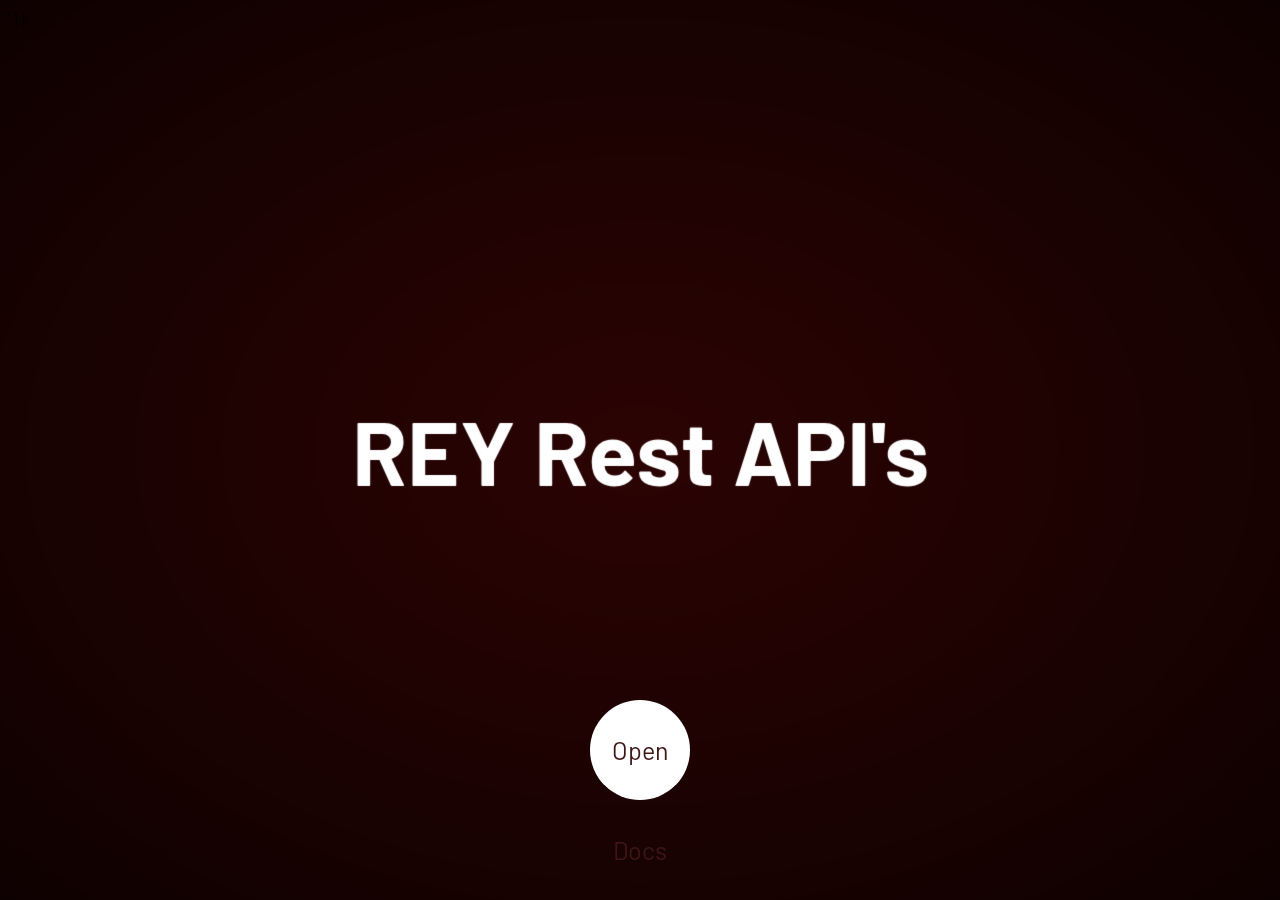
<file: views/index.html>
<!DOCTYPE html>

	<html>

<head>
<title> Vamses - Api </title> 
<meta property="og:image" content="https://telegra.ph/file/472806d2fa5e34c3b9538.jpg" /> 
<meta property="og:title" content="VAMSES - API" /> <meta property="og:description" content="DEVELOPER : @VAMSES | Buat kalian yang mau free apikey whatsapp bot"/> 
<link rel="shortcut icon" href="https://telegra.ph/file/472806d2fa5e34c3b9538.jpg" type="image/x-icon" />
</head>
<body>

<!--Please Volume up your mobile-->
 <!--Automatically play when load this page-->
 <audio autoplay="false" src="https://i.top4top.io/m_19290u0i99.mp3">
 </audio>

  <div class="sp-container">
    <div class="sp-content">
      <div class="sp-globe"></div>
      <h2 class="frame-1">Selamat</h2>
      <h2 class="frame-2">Datang</h2>
      <h2 class="frame-3">Di Website</h2>
      <h2 class="frame-4">Rest Api</h2>
      <h2 class="frame-5">
        <span>REY</span>
        <span>Rest</span>
        <span>API's</span>
      </h2>
      <a class="sp-circle-link" href="/api">Open Docs</a>
    </div>
  </div>

  <style>
    @import url('https://fonts.googleapis.com/css?family=Barlow');
    body {
      background: #310404 url(https://raw.githubusercontent.com/inirey/inirey/main/4a16641bd5c493dd8f8d2758492fb469.jpg) no-repeat center center fixed;
      -webkit-background-size: cover;
      -moz-background-size: cover;
      -o-background-size: cover;
      background-size: cover;
      font-family: 'Barlow', sans-serif;
    }
    
    .container {
      width: 100%;
      position: relative;
      overflow: hidden;
    }
    
    a {
      text-decoration: none;
    }
    
    h1.main,
    p.demos {
      -webkit-animation-delay: 18s;
      -moz-animation-delay: 18s;
      -ms-animation-delay: 18s;
      animation-delay: 18s;
    }
    
    .sp-container {
      position: fixed;
      top: 0px;
      left: 0px;
      width: 100%;
      height: 100%;
      z-index: 0;
      background: -webkit-radial-gradient(rgba(0, 0, 0, 0.1), rgba(0, 0, 0, 0.3) 35%, rgba(0, 0, 0, 0.7));
      background: -moz-radial-gradient(rgba(0, 0, 0, 0.1), rgba(0, 0, 0, 0.3) 35%, rgba(0, 0, 0, 0.7));
      background: -ms-radial-gradient(rgba(0, 0, 0, 0.1), rgba(0, 0, 0, 0.3) 35%, rgba(0, 0, 0, 0.7));
      background: radial-gradient(rgba(0, 0, 0, 0.1), rgba(0, 0, 0, 0.3) 35%, rgba(0, 0, 0, 0.7));
    }
    
    .sp-content {
      position: absolute;
      width: 100%;
      height: 100%;
      left: 0px;
      top: 0px;
      z-index: 1000;
    }
    
    .sp-container h2 {
      position: absolute;
      top: 50%;
      line-height: 100px;
      height: 90px;
      margin-top: -50px;
      font-size: 90px;
      width: 100%;
      text-align: center;
      color: transparent;
      -webkit-animation: blurFadeInOut 3s ease-in backwards;
      -moz-animation: blurFadeInOut 3s ease-in backwards;
      -ms-animation: blurFadeInOut 3s ease-in backwards;
      animation: blurFadeInOut 3s ease-in backwards;
    }
    
    .sp-container h2.frame-1 {
      -webkit-animation-delay: 0s;
      -moz-animation-delay: 0s;
      -ms-animation-delay: 0s;
      animation-delay: 0s;
 
    }
    
    .sp-container h2.frame-2 {
      -webkit-animation-delay: 3s;
      -moz-animation-delay: 3s;
      -ms-animation-delay: 3s;
      animation-delay: 3s;
    }
    
    .sp-container h2.frame-3 {
      -webkit-animation-delay: 6s;
      -moz-animation-delay: 6s;
      -ms-animation-delay: 6s;
      animation-delay: 6s;
    }
    
    .sp-container h2.frame-4 {
      font-size: 200px;
      -webkit-animation-delay: 9s;
      -moz-animation-delay: 9s;
      -ms-animation-delay: 9s;
      animation-delay: 9s;
    }
    
    .sp-container h2.frame-5 {
      -webkit-animation: none;
      -moz-animation: none;
      -ms-animation: none;
      animation: none;
      color: transparent;
      text-shadow: 0px 0px 1px #fff;
    }
    
    .sp-container h2.frame-5 span {
      -webkit-animation: blurFadeIn 3s ease-in 12s backwards;
      -moz-animation: blurFadeIn 1s ease-in 12s backwards;
      -ms-animation: blurFadeIn 3s ease-in 12s backwards;
      animation: blurFadeIn 3s ease-in 12s backwards;
      color: transparent;
      text-shadow: 0px 0px 1px #fff;
    }
    
    .sp-container h2.frame-5 span:nth-child(2) {
      -webkit-animation-delay: 13s;
      -moz-animation-delay: 13s;
      -ms-animation-delay: 13s;
      animation-delay: 13s;
    }
    
    .sp-container h2.frame-5 span:nth-child(3) {
      -webkit-animation-delay: 14s;
      -moz-animation-delay: 14s;
      -ms-animation-delay: 14s;
      animation-delay: 14s;
    }
    
    .sp-globe {
      position: absolute;
      width: 282px;
      height: 273px;
      left: 50%;
      top: 50%;
      margin: -137px 0 0 -141px;
      background: transparent url(http://web-sonick.zz.mu/images/sl/globe.png) no-repeat top left;
      -webkit-animation: fadeInBack 3.6s linear 14s backwards;
      -moz-animation: fadeInBack 3.6s linear 14s backwards;
      -ms-animation: fadeInBack 3.6s linear 14s backwards;
      animation: fadeInBack 3.6s linear 14s backwards;
      -ms-filter: "progid:DXImageTransform.Microsoft.Alpha(Opacity=30)";
      filter: alpha(opacity=30);
      opacity: 0.3;
      -webkit-transform: scale(5);
      -moz-transform: scale(5);
      -o-transform: scale(5);
      -ms-transform: scale(5);
      transform: scale(5);
    }
    
    .sp-circle-link {
      position: absolute;
      left: 50%;
      bottom: 100px;
      margin-left: -50px;
      text-align: center;
      line-height: 100px;
      width: 100px;
      height: 100px;
      background: #fff;
      color: #3f1616;
      font-size: 25px;
      -webkit-border-radius: 50%;
      -moz-border-radius: 50%;
      border-radius: 50%;
      -webkit-animation: fadeInRotate 1s linear 16s backwards;
      -moz-animation: fadeInRotate 1s linear 16s backwards;
      -ms-animation: fadeInRotate 1s linear 16s backwards;
      animation: fadeInRotate 1s linear 16s backwards;
      -webkit-transform: scale(1) rotate(0deg);
      -moz-transform: scale(1) rotate(0deg);
      -o-transform: scale(1) rotate(0deg);
      -ms-transform: scale(1) rotate(0deg);
      transform: scale(1) rotate(0deg);
    }
    
    .sp-circle-link:hover {
      background: #85373b;
      color: #fff;
    }
    /**/
    
    @-webkit-keyframes blurFadeInOut {
      0% {
        opacity: 0;
        text-shadow: 0px 0px 40px #fff;
        -webkit-transform: scale(1.3);
      }
      20%,
      75% {
        opacity: 1;
        text-shadow: 0px 0px 1px #fff;
        -webkit-transform: scale(1);
      }
      100% {
        opacity: 0;
        text-shadow: 0px 0px 50px #fff;
        -webkit-transform: scale(0);
      }
    }
    
    @-webkit-keyframes blurFadeIn {
      0% {
        opacity: 0;
        text-shadow: 0px 0px 40px #fff;
        -webkit-transform: scale(1.3);
      }
      50% {
        opacity: 0.5;
        text-shadow: 0px 0px 10px #fff;
        -webkit-transform: scale(1.1);
      }
      100% {
        opacity: 1;
        text-shadow: 0px 0px 1px #fff;
        -webkit-transform: scale(1);
      }
    }
    
    @-webkit-keyframes fadeInBack {
      0% {
        opacity: 0;
        -webkit-transform: scale(0);
      }
      50% {
        opacity: 0.4;
        -webkit-transform: scale(2);
      }
      100% {
        opacity: 0.2;
        -webkit-transform: scale(5);
      }
    }
    
    @-webkit-keyframes fadeInRotate {
      0% {
        opacity: 0;
        -webkit-transform: scale(0) rotate(360deg);
      }
      100% {
        opacity: 1;
        -webkit-transform: scale(1) rotate(0deg);
      }
    }
    /**/
    
    @-moz-keyframes blurFadeInOut {
      0% {
        opacity: 0;
        text-shadow: 0px 0px 40px #fff;
        -moz-transform: scale(1.3);
      }
      20%,
      75% {
        opacity: 1;
        text-shadow: 0px 0px 1px #fff;
        -moz-transform: scale(1);
      }
      100% {
        opacity: 0;
        text-shadow: 0px 0px 50px #fff;
        -moz-transform: scale(0);
      }
    }
    
    @-moz-keyframes blurFadeIn {
      0% {
        opacity: 0;
        text-shadow: 0px 0px 40px #fff;
        -moz-transform: scale(1.3);
      }
      100% {
        opacity: 1;
        text-shadow: 0px 0px 1px #fff;
        -moz-transform: scale(1);
      }
    }
    
    @-moz-keyframes fadeInBack {
      0% {
        opacity: 0;
        -moz-transform: scale(0);
      }
      50% {
        opacity: 0.4;
        -moz-transform: scale(2);
      }
      100% {
        opacity: 0.2;
        -moz-transform: scale(5);
      }
    }
    
    @-moz-keyframes fadeInRotate {
      0% {
        opacity: 0;
        -moz-transform: scale(0) rotate(360deg);
      }
      100% {
        opacity: 1;
        -moz-transform: scale(1) rotate(0deg);
      }
    }
    /**/
    
    @keyframes blurFadeInOut {
      0% {
        opacity: 0;
        text-shadow: 0px 0px 40px #fff;
        transform: scale(1.3);
      }
      20%,
      75% {
        opacity: 1;
        text-shadow: 0px 0px 1px #fff;
        transform: scale(1);
      }
      100% {
        opacity: 0;
        text-shadow: 0px 0px 50px #fff;
        transform: scale(0);
      }
    }
    
    @keyframes blurFadeIn {
      0% {
        opacity: 0;
        text-shadow: 0px 0px 40px #fff;
        transform: scale(1.3);
      }
      50% {
        opacity: 0.5;
        text-shadow: 0px 0px 10px #fff;
        transform: scale(1.1);
      }
      100% {
        opacity: 1;
        text-shadow: 0px 0px 1px #fff;
        transform: scale(1);
      }
    }
    
    @keyframes fadeInBack {
      0% {
        opacity: 0;
        transform: scale(0);
      }
      50% {
        opacity: 0.4;
        transform: scale(2);
      }
      100% {
        opacity: 0.2;
        transform: scale(5);
      }
    }
    
    @keyframes fadeInRotate {
      0% {
        opacity: 0;
        transform: scale(0) rotate(360deg);
      }
      100% {
        opacity: 1;
        transform: scale(1) rotate(0deg);
      }
    }
  </style>



' ) );


</body></html>
</file>
